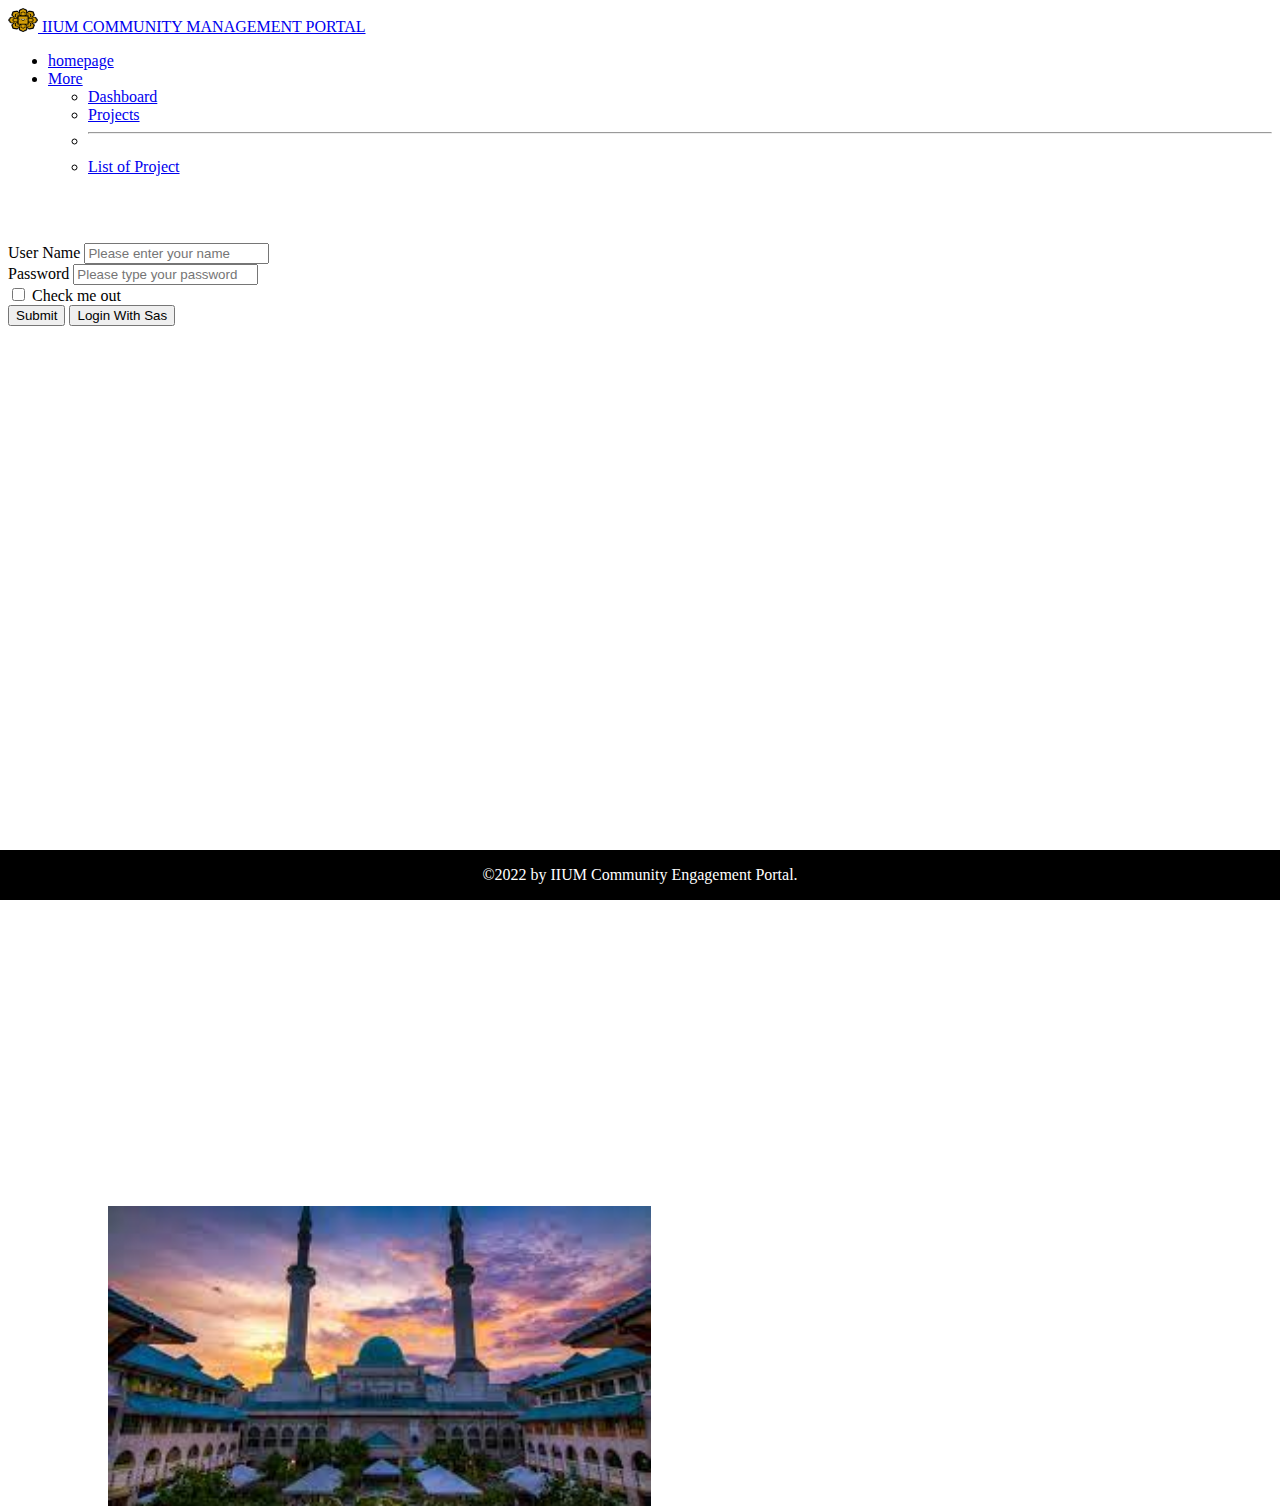
<file: index.html>
<!DOCTYPE html>
<html lang="en">
	<head>
		<meta charset="UTF-8" />
		<meta http-equiv="X-UA-Compatible" content="IE=edge" />
		<meta name="viewport" content="width=device-width, initial-scale=1.0" />
		<link rel="stylesheet" href="style.css" />
		<!-- bootstrap cdn  -->
		<link
			href="https://cdn.jsdelivr.net/npm/bootstrap@5.1.3/dist/css/bootstrap.min.css"
			rel="stylesheet"
			integrity="sha384-1BmE4kWBq78iYhFldvKuhfTAU6auU8tT94WrHftjDbrCEXSU1oBoqyl2QvZ6jIW3"
			crossorigin="anonymous"
		/>

		<title>My Site</title>
	</head>
	<body class="container-fluid bg-dark ">
        <!-- navbar  -->
        <nav class="navbar navbar-expand-lg navbar-light fs-3 bg-success ">
			<nav class="navbar navbar-light bg-success">
                <div class="container-fluid">
                  <a class="navbar-brand" href="/index.html">
                    <img src="/image/logo.png" alt="" width="30" height="24" class="d-inline-block align-text-top">
                    IIUM COMMUNITY MANAGEMENT PORTAL
                  </a>
                </div>
              </nav>
              <div class="justify-content-end">
				<div class="collapse navbar-collapse  " id="navbarSupportedContent">
					<ul class="navbar-nav me-auto mb-2 mb-lg-0">
						<li class="nav-item">
							<a class="nav-link active" aria-current="page" href="/index.html"
								>homepage</a
							>
						</li>

						<li class="nav-item dropdown">
							<a
								class="nav-link dropdown-toggle"
								href="#"
								id="navbarDropdown"
								role="button"
								data-bs-toggle="dropdown"
								aria-expanded="false"
							>
								More
							</a>
							<ul class="dropdown-menu" aria-labelledby="navbarDropdown">
								<li><a class="dropdown-item" href="/dashboard.html">Dashboard</a></li>
								<li><a class="dropdown-item" href="/projects.html">Projects</a></li>
								<li><hr class="dropdown-divider" /></li>
								<li>
									<a class="dropdown-item" href="/projectList.html">List of Project</a>
								</li>
							</ul>
						</li>
					</ul>
				</div>
            </div>
			</div>
		</nav>
		<div class="d-flex justify-content-between mx-auto w-50 mt-5">
            
			<div class="w-50 form">
				<form>
                    <h2 class="password">Log In  </h2>
					<div class="mb-3">
                        
						<label for="exampleInputEmail1" class="form-label"
							>User Name
						</label>
						<input
							type="user name"
							class="form-control"
							id="exampleInputEmail1"
							aria-describedby="emailHelp"
							placeholder="Please enter your name"
						/>
					</div>
					<div class="mb-3">
						<label for="exampleInputPassword1" class="form-label"
							>Password</label
						>
						<input
							type="password"
							class="form-control"
							id="exampleInputPassword1"
							placeholder="Please type your password"
						/>
					</div>
					<div class="mb-3 form-check">
						<input
							type="checkbox"
							class="form-check-input"
							id="exampleCheck1"
						/>
						<label class="form-check-label" for="exampleCheck1"
							>Check me out</label
						>
					</div>
					<button type="submit" class="btn btn-primary">Submit</button>
					<button type="submit" class="btn btn-primary">Login With Sas</button>
				</form>
				<p class="mt-5 password">Forgot Password?</p>
                </span>
            </div>
			<div class="sticky-top picture">
				<img class="img" src="/image/image.png" alt="" />
			</div>
		</div>
        <div class="footer">
            <p>©2022 by IIUM Community Engagement Portal.</p>
          </div>
		<!-- js cdn 
         -->
		<script
			src="https://cdn.jsdelivr.net/npm/bootstrap@5.1.3/dist/js/bootstrap.bundle.min.js"
			integrity="sha384-ka7Sk0Gln4gmtz2MlQnikT1wXgYsOg+OMhuP+IlRH9sENBO0LRn5q+8nbTov4+1p"
			crossorigin="anonymous"
		></script>
	</body>
</html>
</file>
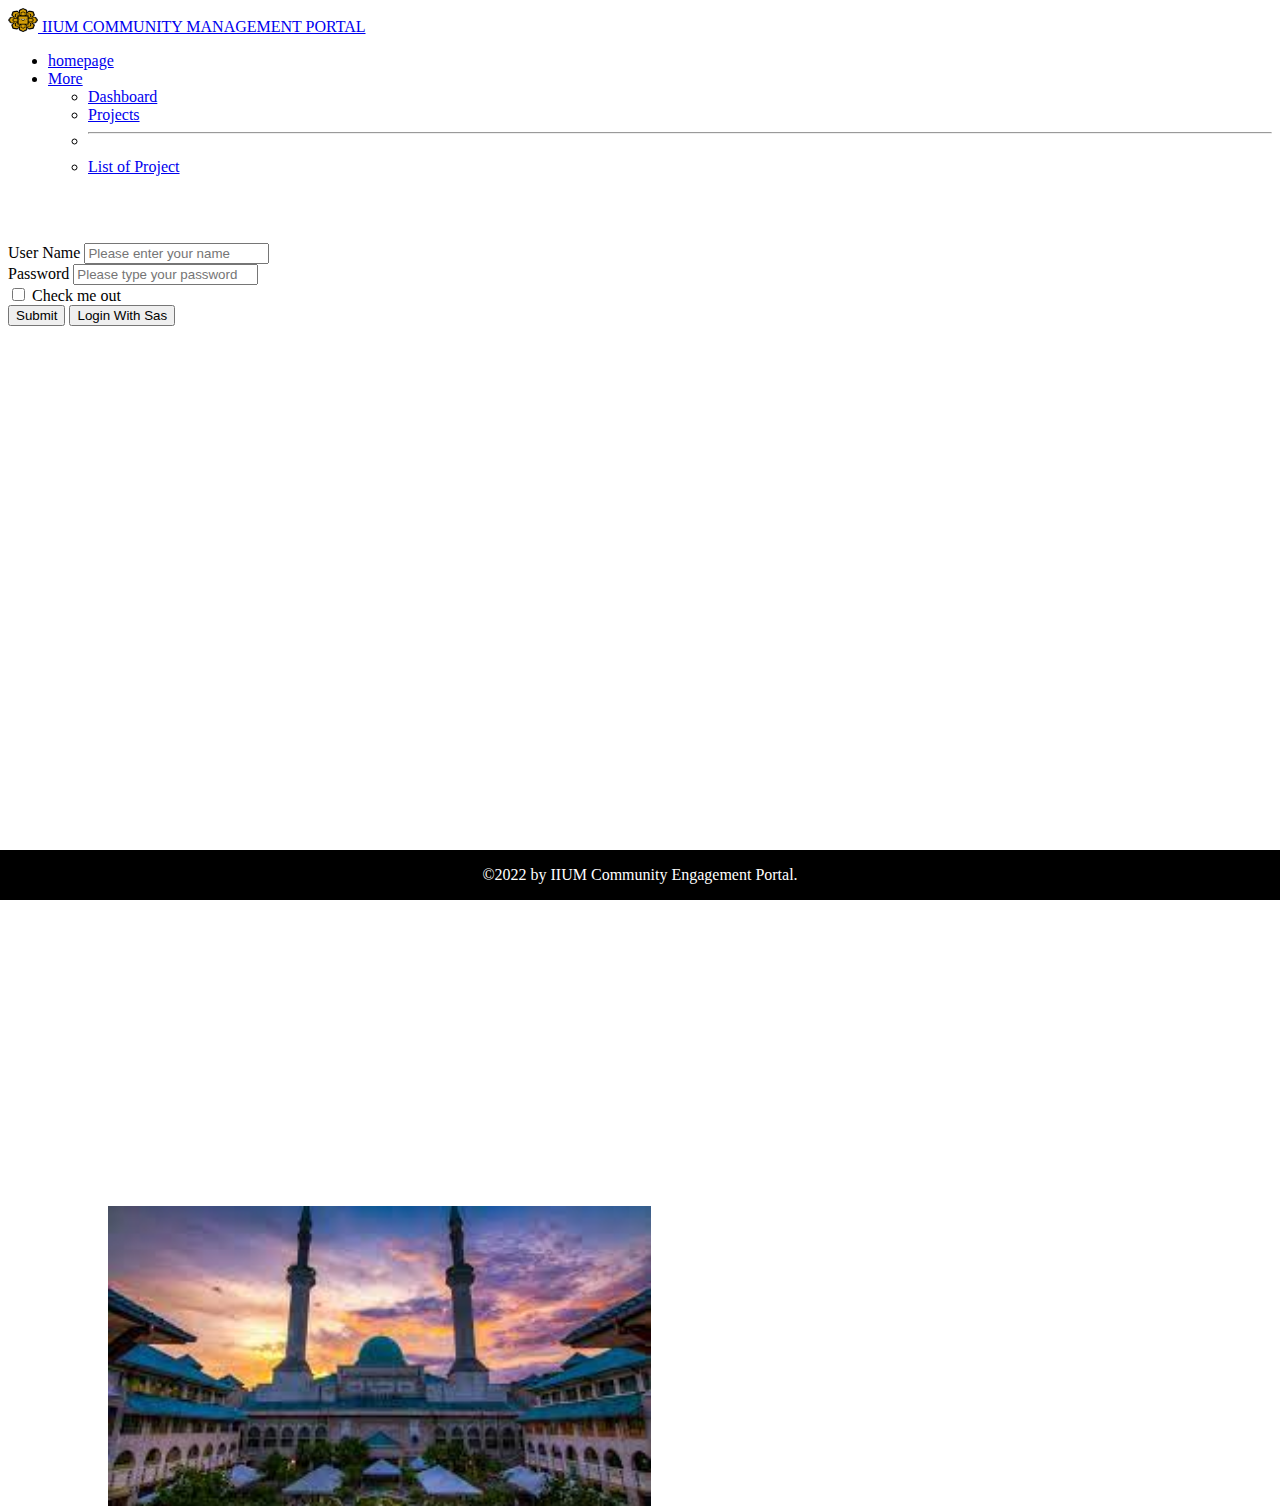
<file: homepage.html>
<!DOCTYPE html>
<html lang="en">
	<head>
		<meta charset="UTF-8" />
		<meta http-equiv="X-UA-Compatible" content="IE=edge" />
		<meta name="viewport" content="width=device-width, initial-scale=1.0" />
		<link rel="stylesheet" href="style.css" />
		<!-- bootstrap cdn  -->
		<link
			href="https://cdn.jsdelivr.net/npm/bootstrap@5.1.3/dist/css/bootstrap.min.css"
			rel="stylesheet"
			integrity="sha384-1BmE4kWBq78iYhFldvKuhfTAU6auU8tT94WrHftjDbrCEXSU1oBoqyl2QvZ6jIW3"
			crossorigin="anonymous"
		/>

		<title>My Site</title>
	</head>
	<body class="container-fluid bg-dark ">
        <!-- navbar  -->
        <nav class="navbar navbar-expand-lg navbar-light fs-3 bg-success ">
			<nav class="navbar navbar-light bg-success">
                <div class="container-fluid">
                  <a class="navbar-brand" href="/homepage.html">
                    <img src="/image/logo.png" alt="" width="30" height="24" class="d-inline-block align-text-top">
                    IIUM COMMUNITY MANAGEMENT PORTAL
                  </a>
                </div>
              </nav>
              <div class="justify-content-end">
				<div class="collapse navbar-collapse  " id="navbarSupportedContent">
					<ul class="navbar-nav me-auto mb-2 mb-lg-0">
						<li class="nav-item">
							<a class="nav-link active" aria-current="page" href="/homepage.html"
								>homepage</a
							>
						</li>

						<li class="nav-item dropdown">
							<a
								class="nav-link dropdown-toggle"
								href="#"
								id="navbarDropdown"
								role="button"
								data-bs-toggle="dropdown"
								aria-expanded="false"
							>
								More
							</a>
							<ul class="dropdown-menu" aria-labelledby="navbarDropdown">
								<li><a class="dropdown-item" href="/dashboard.html">Dashboard</a></li>
								<li><a class="dropdown-item" href="/projects.html">Projects</a></li>
								<li><hr class="dropdown-divider" /></li>
								<li>
									<a class="dropdown-item" href="/projectList.html">List of Project</a>
								</li>
							</ul>
						</li>
					</ul>
				</div>
            </div>
			</div>
		</nav>
		<div class="d-flex justify-content-between mx-auto w-50 mt-5">
            
			<div class="w-50 form">
				<form>
                    <h2 class="password">Log In  </h2>
					<div class="mb-3">
                        
						<label for="exampleInputEmail1" class="form-label"
							>User Name
						</label>
						<input
							type="user name"
							class="form-control"
							id="exampleInputEmail1"
							aria-describedby="emailHelp"
							placeholder="Please enter your name"
						/>
					</div>
					<div class="mb-3">
						<label for="exampleInputPassword1" class="form-label"
							>Password</label
						>
						<input
							type="password"
							class="form-control"
							id="exampleInputPassword1"
							placeholder="Please type your password"
						/>
					</div>
					<div class="mb-3 form-check">
						<input
							type="checkbox"
							class="form-check-input"
							id="exampleCheck1"
						/>
						<label class="form-check-label" for="exampleCheck1"
							>Check me out</label
						>
					</div>
					<button type="submit" class="btn btn-primary">Submit</button>
					<button type="submit" class="btn btn-primary">Login With Sas</button>
				</form>
				<p class="mt-5 password">Forgot Password?</p>
                </span>
            </div>
			<div class="sticky-top picture">
				<img class="img" src="/image/image.png" alt="" />
			</div>
		</div>
        <div class="footer">
            <p>©2022 by IIUM Community Engagement Portal.</p>
          </div>
		<!-- js cdn 
         -->
		<script
			src="https://cdn.jsdelivr.net/npm/bootstrap@5.1.3/dist/js/bootstrap.bundle.min.js"
			integrity="sha384-ka7Sk0Gln4gmtz2MlQnikT1wXgYsOg+OMhuP+IlRH9sENBO0LRn5q+8nbTov4+1p"
			crossorigin="anonymous"
		></script>
	</body>
</html>
</file>
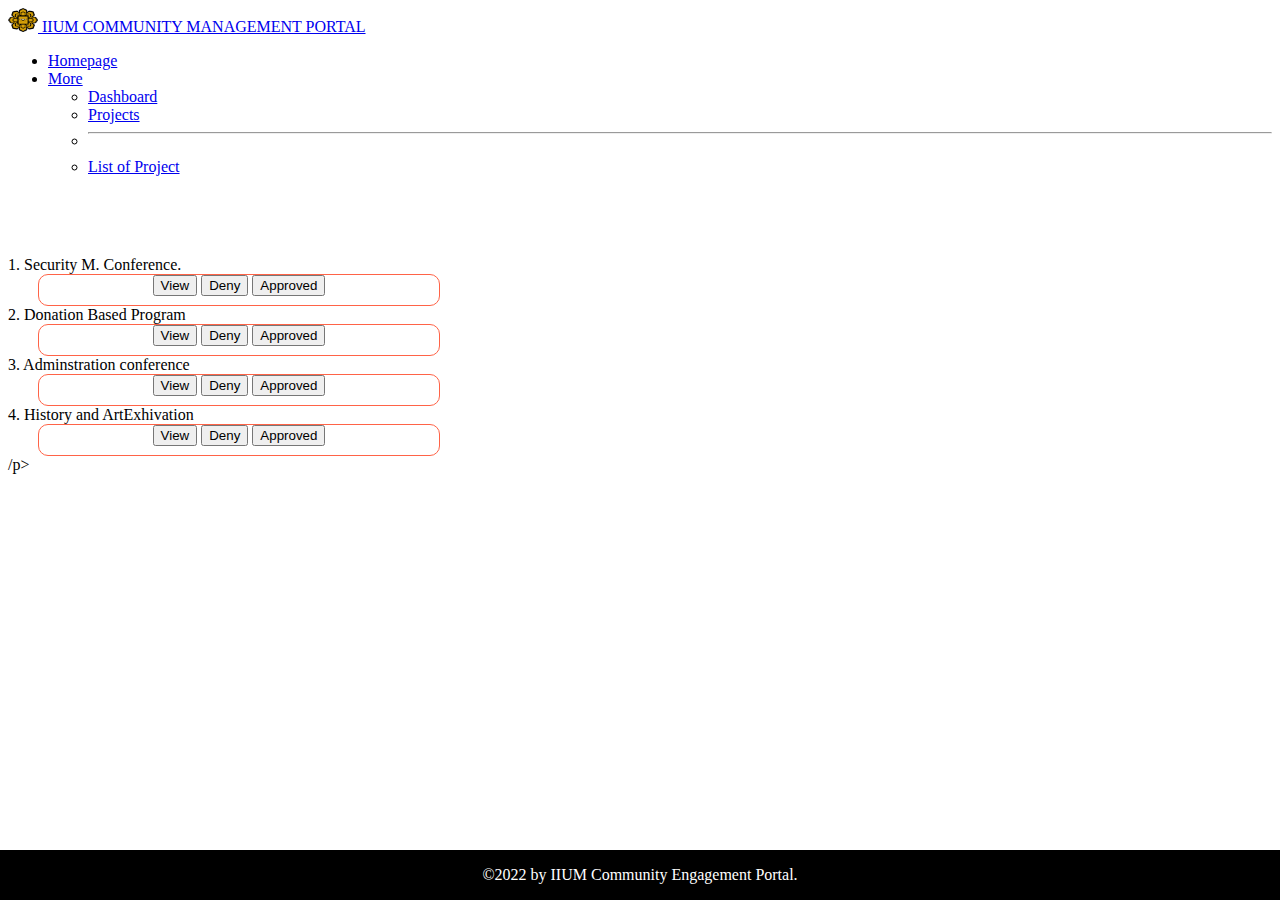
<file: projectList.html>
<!DOCTYPE html>
<html lang="en">
	<head>
		<meta charset="UTF-8" />
		<meta http-equiv="X-UA-Compatible" content="IE=edge" />
		<meta name="viewport" content="width=device-width, initial-scale=1.0" />
		<!-- bootstrap cdn  -->
		<link
			href="https://cdn.jsdelivr.net/npm/bootstrap@5.1.3/dist/css/bootstrap.min.css"
			rel="stylesheet"
			integrity="sha384-1BmE4kWBq78iYhFldvKuhfTAU6auU8tT94WrHftjDbrCEXSU1oBoqyl2QvZ6jIW3"
			crossorigin="anonymous"
		/>
		<link rel="stylesheet" href="style.css">
		<title>My Site</title>
	</head>
	
		<body class="container-fluid bg-dark ">
			<!-- navbar  -->
			<nav class="navbar navbar-expand-lg navbar-light bg-success fs-3 ">
				<nav class="navbar navbar-light bg-success">
					<div class="container-fluid">
					  <a class="navbar-brand" href="/index.html">
						<img src="/image/logo.png" alt="" width="30" height="24" class="d-inline-block align-text-top">
						IIUM COMMUNITY MANAGEMENT PORTAL
					  </a>
					</div>
				  </nav>
				  <div class="justify-content-end">
					<div class="collapse navbar-collapse  " id="navbarSupportedContent">
						<ul class="navbar-nav me-auto mb-2 mb-lg-0">
							<li class="nav-item">
								<a class="nav-link active" aria-current="page" href="/index.html"
									>Homepage</a
								>
							</li>
	
							<li class="nav-item dropdown">
								<a
									class="nav-link dropdown-toggle"
									href="#"
									id="navbarDropdown"
									role="button"
									data-bs-toggle="dropdown"
									aria-expanded="false"
								>
									More
								</a>
								<ul class="dropdown-menu" aria-labelledby="navbarDropdown">
									<li><a class="dropdown-item" href="/dashboard.html">Dashboard</a></li>
									<li><a class="dropdown-item" href="/projects.html">Projects</a></li>
									<li><hr class="dropdown-divider" /></li>
									<li>
										<a class="dropdown-item" href="/projectList.html">List of Project</a>
									</li>
								</ul>
							</li>
						</ul>
					</div>
				</div>
				</div>
			</nav>

			<!-- nav ended here 
			 -->
			
			<div>
				<h1 class="title">The project list</h1>
				<div class="mb-3 mx-auto my-auto justify-content-between w-50 d-flex align-items-center mt-5">
					<div>
				   
				   <span class="input-group-text">1. Security M. Conference.</span>
			   </div>
			   <div class="align-items-center  my-auto mt-5 button">
				   <button class="bg-primary rounded-pill">View</button>
				   <button class="bg-danger rounded-pill">Deny</button>
				   <button class="bg-success rounded-pill">Approved</button>
			   </div>
			   </div>
				<div class="mb-3 mx-auto my-auto justify-content-between w-50 d-flex align-items-center">
				   <div>
				   
					   <span class="input-group-text">2. Donation Based Program </span>
				   </div>
				   <div class="align-items-center  my-auto mt-5 button">
					   <button class="bg-primary rounded-pill">View</button>
					   <button class="bg-danger rounded-pill">Deny</button>
					   <button class="bg-success rounded-pill">Approved</button>
				   </div>
			   </div>
				<div class="mb-3 mx-auto my-auto justify-content-between w-50 d-flex align-items-center">
				   <div>
				   
					   <span class="input-group-text">3. Adminstration conference</span>
				   </div>
			   <div class="align-items-center  my-auto mt-5 button">
				   <button class="bg-primary rounded-pill">View</button>
				   <button class="bg-danger rounded-pill">Deny</button>
				   <button class="bg-success rounded-pill">Approved</button>
			   </div>
			   </div>
				<div class="mb-3 mx-auto my-auto justify-content-between w-50 d-flex align-items-center">
				   <div>
				   
					   <span class="input-group-text">4. History and ArtExhivation</span>
				   </div>
				   <div class="align-items-center  my-auto mt-5 button">
					   <button class="bg-primary rounded-pill">View</button>
					   <button class="bg-danger rounded-pill">Deny</button>
					   <button class="bg-success rounded-pill">Approved</button>
				   </div>
			   </div>
			 /p>
			</div>
			
			 
	<!-- Footer start here  -->
	<div class="footer">
        <p>©2022 by IIUM Community Engagement Portal.</p>
      </div>
    
		<!-- Footer -->
	</body>
</html>
</file>
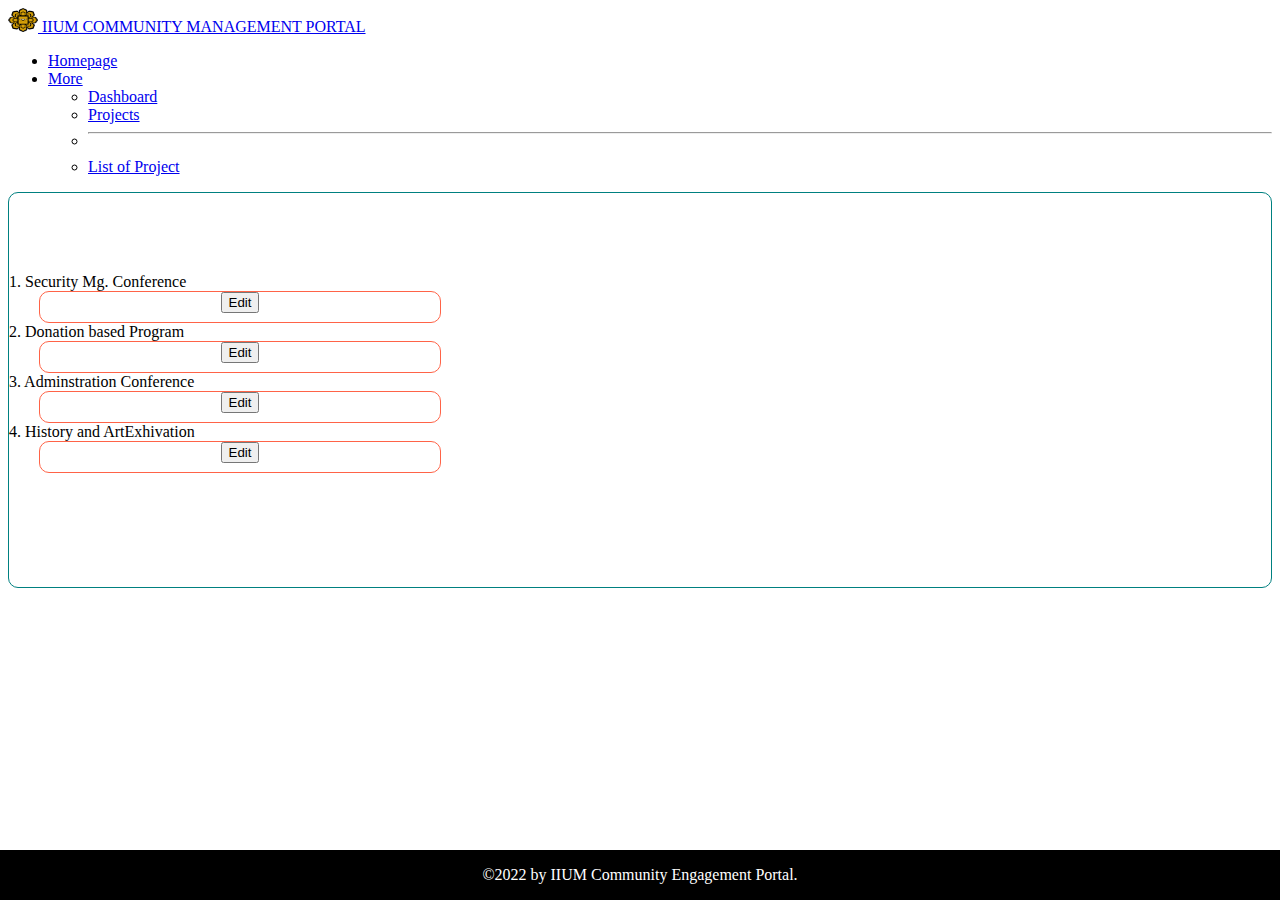
<file: projects.html>
<!DOCTYPE html>
<html lang="en">
	<head>
		<meta charset="UTF-8" />
		<meta http-equiv="X-UA-Compatible" content="IE=edge" />
		<meta name="viewport" content="width=device-width, initial-scale=1.0" />
        <link rel="stylesheet" href="style.css">
		<!-- bootstrap cdn  -->
		<link
			href="https://cdn.jsdelivr.net/npm/bootstrap@5.1.3/dist/css/bootstrap.min.css"
			rel="stylesheet"
			integrity="sha384-1BmE4kWBq78iYhFldvKuhfTAU6auU8tT94WrHftjDbrCEXSU1oBoqyl2QvZ6jIW3"
			crossorigin="anonymous"
		/>
		<title>My Site</title>
	</head>
	
        <body class="container-fluid bg-dark">
            <nav class="navbar navbar-expand-lg navbar-light bg-success fs-3">
                <nav class="navbar navbar-light bg-success">
                    <div class="container-fluid">
                      <a class="navbar-brand" href="/index.html">
                        <img src="/image/logo.png" alt="" width="30" height="24" class="d-inline-block align-text-top">
                        IIUM COMMUNITY MANAGEMENT PORTAL
                      </a>
                    </div>
                  </nav>
                  <div class="justify-content-end">
                    <div class="collapse navbar-collapse  " id="navbarSupportedContent">
                        <ul class="navbar-nav me-auto mb-2 mb-lg-0">
                            <li class="nav-item">
                                <a class="nav-link active" aria-current="page" href="/index.html"
                                    >Homepage</a
                                >
                            </li>
    
                            <li class="nav-item dropdown">
                                <a
                                    class="nav-link dropdown-toggle"
                                    href="#"
                                    id="navbarDropdown"
                                    role="button"
                                    data-bs-toggle="dropdown"
                                    aria-expanded="false"
                                >
                                    More
                                </a>
                                <ul class="dropdown-menu" aria-labelledby="navbarDropdown">
                                    <li><a class="dropdown-item" href="/dashboard.html">Dashboard</a></li>
                                    <li><a class="dropdown-item" href="/projects.html">Projects</a></li>
                                    <li><hr class="dropdown-divider" /></li>
                                    <li>
                                        <a class="dropdown-item" href="/projectList.html">List of Project</a>
                                    </li>
                                </ul>
                            </li>
                        </ul>
                    </div>
                </div>
                </div>
            </nav>
            <!-- nav ended here  -->
           <div class="projects w-50 mx-auto mt-5">
               <h1 class="title">The Project List</h1>
            <div class="mb-3   mx-auto my-auto justify-content-evenly w-50 d-flex align-items-center">
				<div class="mt-5">
				
					<span class="input-group-text">1. Security Mg. Conference</span>
				</div>
				<div class="align-items-center  my-auto mt-5 button">
					<button class="bg-primary rounded-pill">Edit</button>
					
				</div>
			</div>
            <div class="mb-3 mx-auto my-auto justify-content-evenly w-50 d-flex align-items-center">
				<div class="mt-5">
				
					<span class="input-group-text">2. Donation based Program</span>
				</div>
				<div class="align-items-center  my-auto mt-5 button">
					<button class="bg-primary rounded-pill">Edit</button>
					
				</div>
			</div>
            <div class="mb-3 mx-auto my-auto justify-content-evenly w-50 d-flex align-items-center">
				<div class="mt-5">
				
					<span class="input-group-text">3. Adminstration Conference</span>
				</div>
				<div class="align-items-center  my-auto mt-5 button">
					<button class="bg-primary rounded-pill">Edit</button>
					
				</div>
			</div>
            <div class="mb-3 mx-auto my-auto justify-content-evenly w-50 d-flex align-items-center">
				<div class="mt-5">
				
					<span class="input-group-text">4. History and ArtExhivation</span>
				</div>
				<div class="align-items-center  my-auto mt-5 button">
					<button class="bg-primary rounded-pill">Edit</button>
					
				</div>
               
			</div>
            <p class="password1">Thank you !</p>
           </div>
		
			<!-- Copyright -->
            <div class="footer">
                <p>©2022 by IIUM Community Engagement Portal.</p>
              </div>
			<!-- Copyright -->
		
	</body>
</html>
</file>
<file: style.css>
body {
	background-image: url(https://www.google.com/imgres?imgurl=https%3A%2F%2Flookaside.fbsbx.com%2Flookaside%2Fcrawler%2Fmedia%2F%3Fmedia_id%3D1550455288299573&imgrefurl=https%3A%2F%2Fwww.facebook.com%2Fiiumcps%2F&tbnid=OzQxU1sphAHUTM&vet=12ahUKEwiatcaXwZr3AhVXjtgFHXngBuYQMygDegUIARDbAQ..i&docid=BSQQUAwwFEEMBM&w=758&h=695&q=iium&ved=2ahUKEwiatcaXwZr3AhVXjtgFHXngBuYQMygDegUIARDbAQ);
}
.container {
	margin-top: 10px;
}
.footer {
	margin-right: 20px;
}
.form {
	height: 1000px;
}
.img {
	height: 300px;
	margin-top: 10px;
}
.picture {
	margin-left: 100px;
	height: 300px;
}
.password {
	color: white;
}
.password1 {
	color: white;
	text-align: center;
	margin-top: 80px;
}
.projects {
	border: 1px solid teal;
	border-radius: 10px;
	margin-bottom: 10px;
}
.title {
	color: white;
	text-align: center;
}
.button {
	width: 400px;
	height: 30px;
	border-radius: 10px;
	margin-left: 30px;
	border: 1px solid tomato;
	text-align: center;
}
.footer {
	position: fixed;
	height: 50px;
	left: 0;
	color: aliceblue;
	bottom: 0;
	width: 100%;
	background-color: black;
	color: white;
	text-align: center;
}
.project {
	width: 20px;
}
</file>
